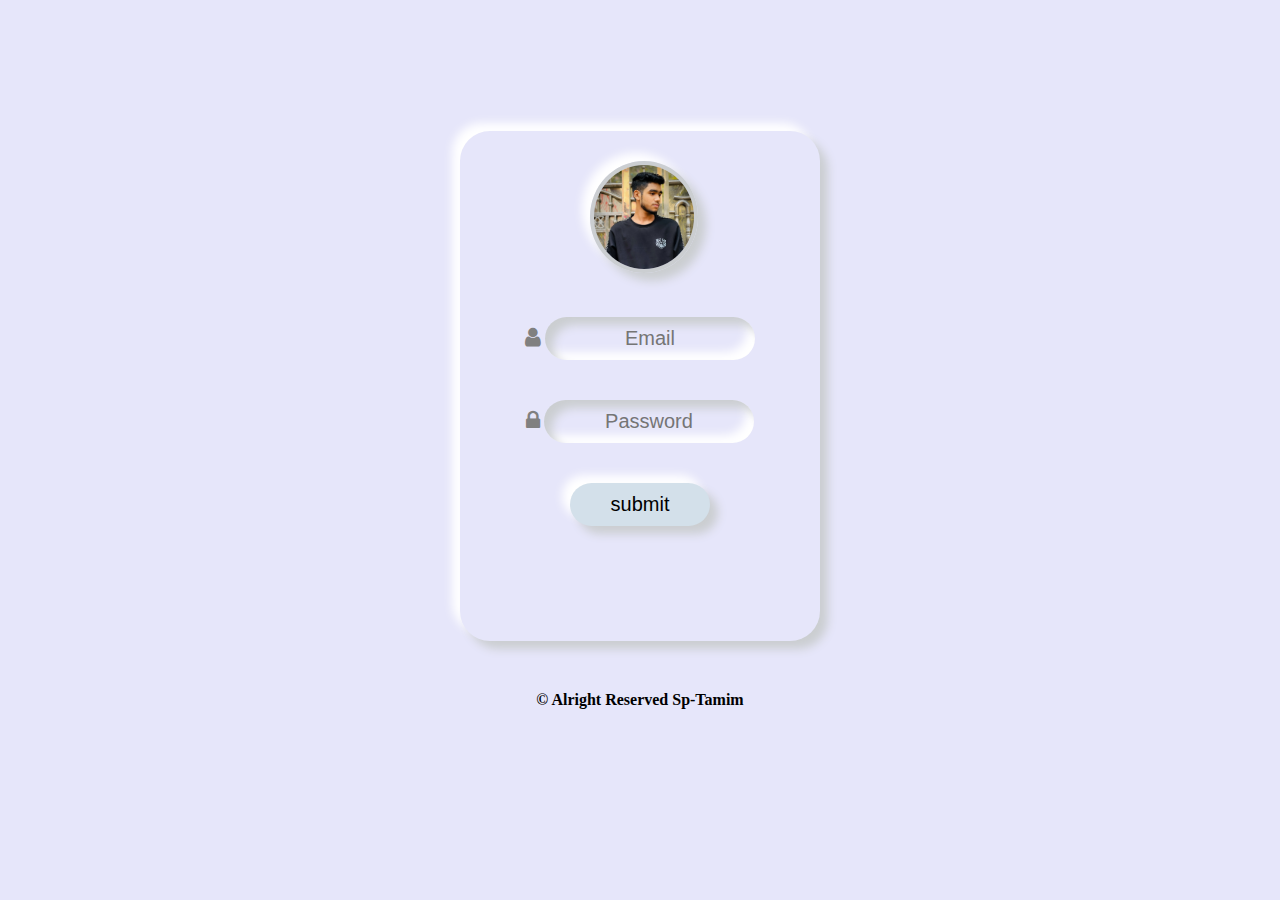
<file: index.html>
<!DOCTYPE html>
<html lang="en">

<head>
    <meta charset="UTF-8">
    <meta http-equiv="X-UA-Compatible" content="IE=edge">
    <meta name="viewport" content="width=device-width, initial-scale=1.0">
    <link rel="stylesheet" href="https://cdnjs.cloudflare.com/ajax/libs/font-awesome/4.7.0/css/font-awesome.min.css"
        integrity="sha512-SfTiTlX6kk+qitfevl/7LibUOeJWlt9rbyDn92a1DqWOw9vWG2MFoays0sgObmWazO5BQPiFucnnEAjpAB+/Sw=="
        crossorigin="anonymous" referrerpolicy="no-referrer" />
    <link rel="stylesheet" href="style.css">
    <title>3D Login Page</title>
</head>

<body>
    <div class="container">
        <div class="login-form">
            <div class="imges">
                <img src="profile.jpg" alt="">
            </div>
            <div class="form">
                <form action="#">
                    <i class="fa fa-user icons" aria-hidden="true"></i>
                    <input class="email" type="email" placeholder="Email" required><br>
                    <i class="fa fa-lock icons" aria-hidden="true"></i>
                    <input class="password" type="password" placeholder="Password" required><br>
                    <input class="btn" type="submit" value="submit" onclick="alert('Working...!!!')">
                </form>
            </div>
        </div>
        <footer>
            <p>&copy; Alright Reserved Sp-Tamim</p>
        </footer>
    </div>
</body>

</html>
</file>
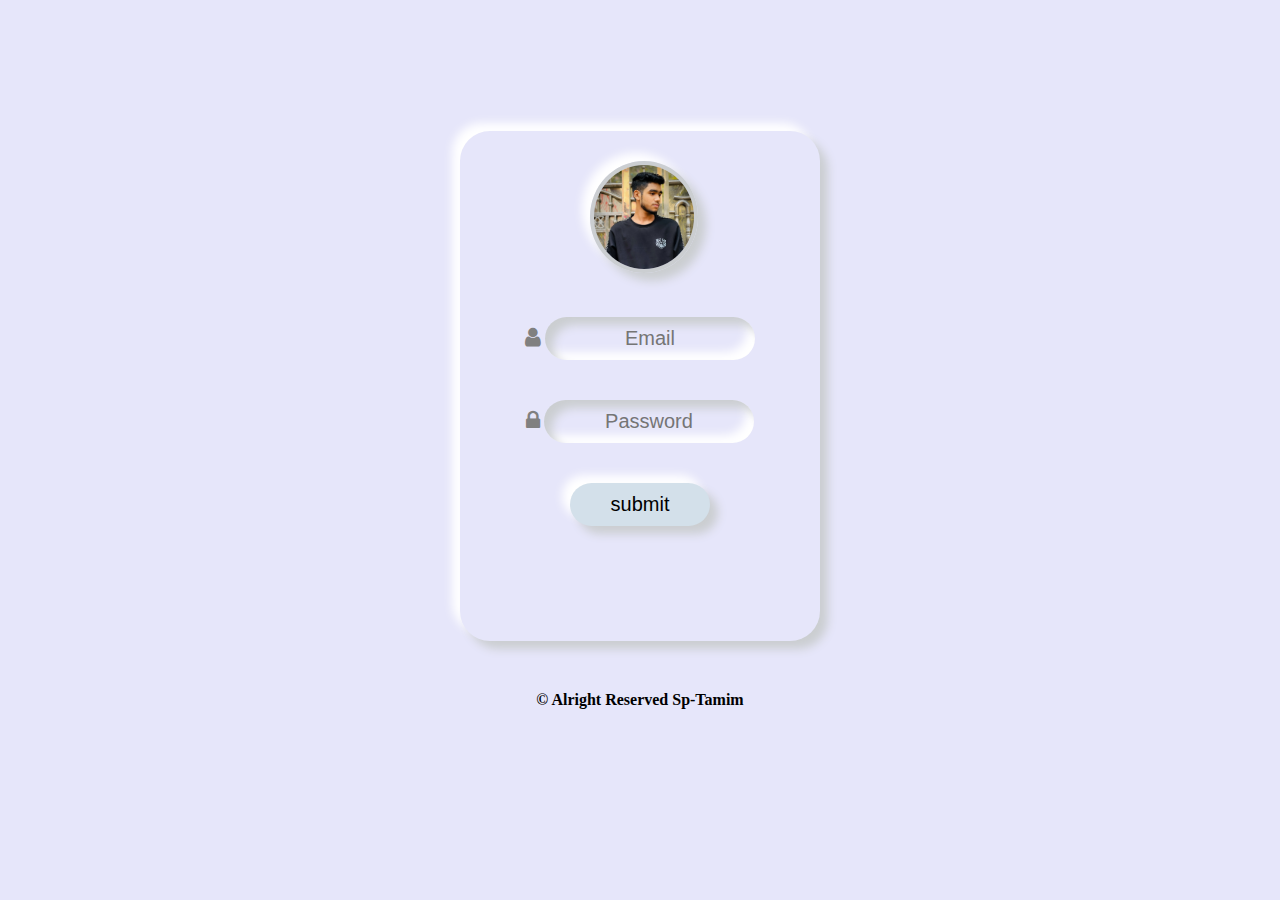
<file: login.html>
<!DOCTYPE html>
<html lang="en">

<head>
    <meta charset="UTF-8">
    <meta http-equiv="X-UA-Compatible" content="IE=edge">
    <meta name="viewport" content="width=device-width, initial-scale=1.0">
    <link rel="stylesheet" href="https://cdnjs.cloudflare.com/ajax/libs/font-awesome/4.7.0/css/font-awesome.min.css"
        integrity="sha512-SfTiTlX6kk+qitfevl/7LibUOeJWlt9rbyDn92a1DqWOw9vWG2MFoays0sgObmWazO5BQPiFucnnEAjpAB+/Sw=="
        crossorigin="anonymous" referrerpolicy="no-referrer" />
    <link rel="stylesheet" href="login.css">
    <title>3D Login Page</title>
</head>

<body>
    <div class="container">
        <div class="login-form">
            <div class="imges">
                <img src="profile.jpg" alt="">
            </div>
            <div class="form">
                <form action="#">
                    <i class="fa fa-user icons" aria-hidden="true"></i>
                    <input class="email" type="email" placeholder="Email" required><br>
                    <i class="fa fa-lock icons" aria-hidden="true"></i>
                    <input class="password" type="password" placeholder="Password" required><br>
                    <input class="btn" type="submit" value="submit" onclick="alert('Working...!!!')">
                </form>
            </div>
        </div>
        <footer>
            <p>&copy; Alright Reserved Sp-Tamim</p>
        </footer>
    </div>
</body>

</html>
</file>
<file: style.css>
*{
    padding: 0;
    margin: 0;
}
img{
    max-width: 100%;
}
body{
    background-color: lavender;
}

/* box-shadow:8px 8px 10px #cbced1,
-8px -8px 10px white; */
/* lavender */

.container{
    height: 90vh;
    display: flex;
    flex-direction: column;
    justify-content: center;
    align-items: center;
}
.login-form{
    margin: 0 auto;
    margin-top: 30px;
    padding: 30px;
    width: 300px;
    height: 450px;
    border-radius: 30px;
    box-shadow:8px 8px 10px #cbced1,
                -8px -8px 10px white;
}
.imges{
    width: 100px;
    margin: 0 auto;
}
.imges img{
    border-radius: 50%;
    box-shadow:8px 8px 10px #cbced1,
                -8px -8px 10px white;
    border: 4px solid #cbced1;
}
.form {
    text-align: center;
    margin-top: 20px;
}
.password, .email{
    width: 70%;
    border-radius: 30px;
    padding: 10px 0;
    margin: 20px 0;
    background: none;
    outline: none;
    border: none;
    box-sizing: border-box;
    text-align: center;
    font-size: 20px;
    box-shadow:inset 8px 8px 10px #cbced1,
               inset  -8px -8px 10px white;
}

.form .btn {
    cursor: pointer;
    margin: 20px 0;
    font-size: 20px;
    width: 140px;
    border-radius: 30px;
    border: none;
    background: #D3E0EA;
    padding: 10px;
    color: black;
    box-shadow:8px 8px 10px #cbced1,
                  -8px -8px 10px white;
}
.icons{
    font-size: 22px;
    color: gray;
}
footer{
    margin-top: 50px;
    color: black;
    font-weight: bold;
}
</file>
<file: login.css>
*{
    padding: 0;
    margin: 0;
}
img{
    max-width: 100%;
}
body{
    background-color: lavender;
}

/* box-shadow:8px 8px 10px #cbced1,
-8px -8px 10px white; */
/* lavender */

.container{
    height: 90vh;
    display: flex;
    flex-direction: column;
    justify-content: center;
    align-items: center;
}
.login-form{
    margin: 0 auto;
    margin-top: 30px;
    padding: 30px;
    width: 300px;
    height: 450px;
    border-radius: 30px;
    box-shadow:8px 8px 10px #cbced1,
                -8px -8px 10px white;
}
.imges{
    width: 100px;
    margin: 0 auto;
}
.imges img{
    border-radius: 50%;
    box-shadow:8px 8px 10px #cbced1,
                -8px -8px 10px white;
    border: 4px solid #cbced1;
}
.form {
    text-align: center;
    margin-top: 20px;
}
.password, .email{
    width: 70%;
    border-radius: 30px;
    padding: 10px 0;
    margin: 20px 0;
    background: none;
    outline: none;
    border: none;
    box-sizing: border-box;
    text-align: center;
    font-size: 20px;
    box-shadow:inset 8px 8px 10px #cbced1,
               inset  -8px -8px 10px white;
}

.form .btn {
    cursor: pointer;
    margin: 20px 0;
    font-size: 20px;
    width: 140px;
    border-radius: 30px;
    border: none;
    background: #D3E0EA;
    padding: 10px;
    color: black;
    box-shadow:8px 8px 10px #cbced1,
                  -8px -8px 10px white;
}
.icons{
    font-size: 22px;
    color: gray;
}
footer{
    margin-top: 50px;
    color: black;
    font-weight: bold;
}
</file>
